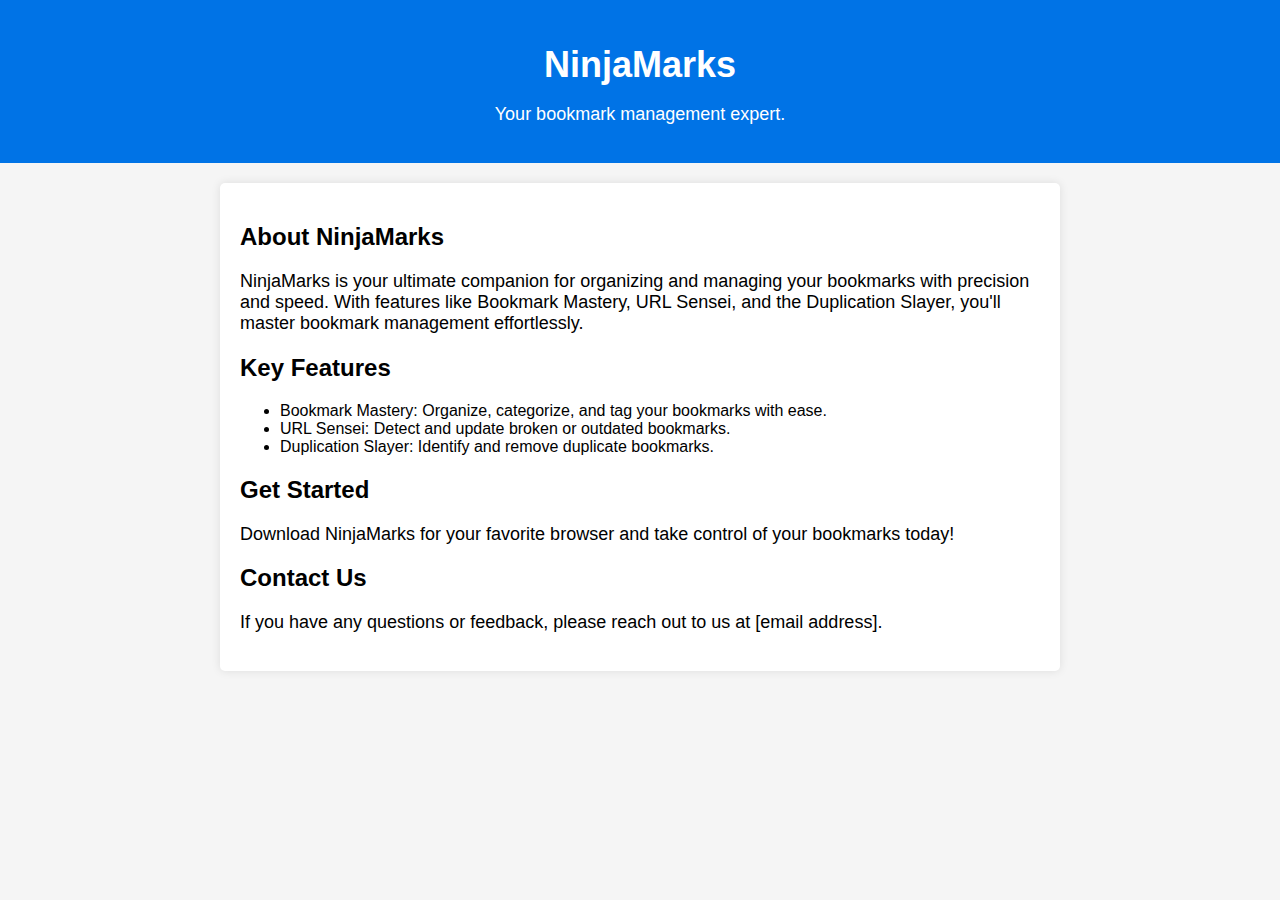
<file: html/index.html>
<!DOCTYPE html>
<html lang="en">
<head>
    <meta charset="UTF-8">
    <meta name="viewport" content="width=device-width, initial-scale=1.0">
    <title>NinjaMarks - Your bookmark management expert</title>
    <link rel="stylesheet" href="/css/index.css"> <!-- Add the link to your stylesheet here -->
</head>
<body>
    <header>
        <h1>NinjaMarks</h1>
        <p>Your bookmark management expert.</p>
    </header>
    <div class="container">
        <h2>About NinjaMarks</h2>
        <p>NinjaMarks is your ultimate companion for organizing and managing your bookmarks with precision and speed. With features like Bookmark Mastery, URL Sensei, and the Duplication Slayer, you'll master bookmark management effortlessly.</p>

        <h2>Key Features</h2>
        <ul>
          <li>Bookmark Mastery: Organize, categorize, and tag your bookmarks with ease.</li>
          <li>URL Sensei: Detect and update broken or outdated bookmarks.</li>
          <li>Duplication Slayer: Identify and remove duplicate bookmarks.</li>
          <!-- Add more features here -->
        </ul>

        <h2>Get Started</h2>
        <p>Download NinjaMarks for your favorite browser and take control of your bookmarks today!</p>

        <h2>Contact Us</h2>
        <p>If you have any questions or feedback, please reach out to us at [email address].</p>
    </div>
</body>
</html>
</file>
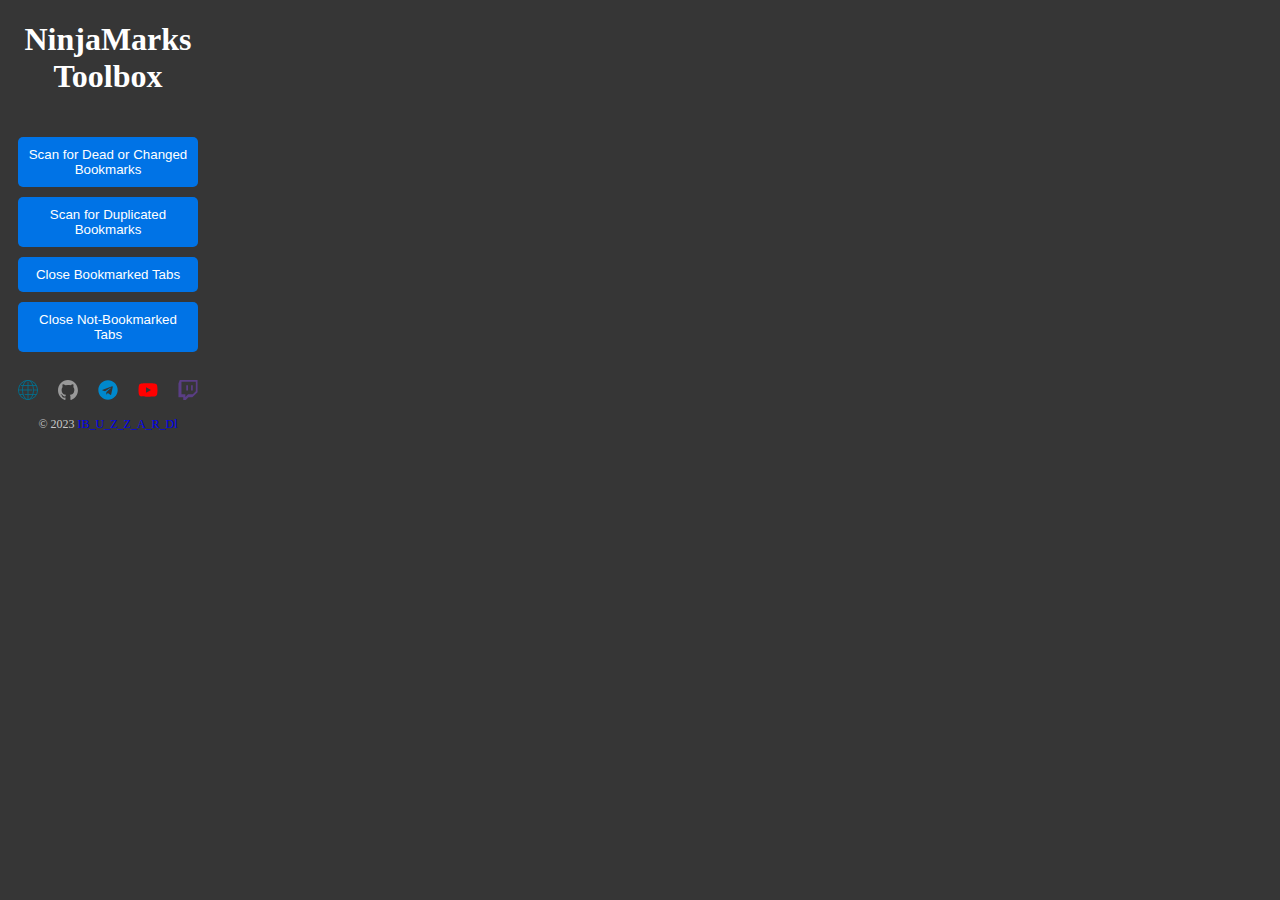
<file: popup/popup.html>
<!DOCTYPE html>
<html lang="en-US">

<head>
  <meta charset="UTF-8">
  <meta name="viewport" content="width=device-width, initial-scale=1">
  <meta name="author" content="IB_U_Z_Z_A_R_Dl">
  <title>NinjaMarks Toolbox</title>
  <link rel="shortcut icon" href="../images/favicon.ico" type="image/x-icon">
  <link rel="icon" href="../images/favicon.ico" type="image/x-icon">
  <link rel="stylesheet" href="../css/styles.css">
  <link rel="stylesheet" href="popup.css">
</head>

<body>
  <h1>NinjaMarks Toolbox</h1>

  <div class="toolbox">
    <button id="scan-websites">Scan for Dead or Changed Bookmarks</button>
    <button id="scan-duplicates">Scan for Duplicated Bookmarks</button>
    <button id="close-bookmarked-tabs">Close Bookmarked Tabs</button>
    <button id="close-not-bookmarked-tabs">Close Not-Bookmarked Tabs</button>
  </div>

  <div>
    <a class="ico illegal-services" target="_blank" href="https://illegal-services.github.io/Illegal_Services/"></a>
    <a class="ico github" target="_blank" href="https://github.com/Illegal-Services/Illegal_Services"></a>
    <a class="ico telegram" target="_blank" href="https://t.me/illegal_services_forum"></a>
    <a class="ico youtube" target="_blank" href="https://www.youtube.com/illegalservices"></a>
    <a class="ico twitch" target="_blank" href="https://www.twitch.tv/ib_u_z_z_a_r_dl"></a>
  </div>

  <footer>
    <p>
      &copy; 2023 <a href="https://github.com/Illegal-Services" target="_blank">IB_U_Z_Z_A_R_Dl</a><br>
    </p>
  </footer>

  <script type="module" src="popup.js"></script>
</body>

</html>
</file>
<file: css/index.css>
body {
  font-family: Arial, sans-serif;
  margin: 0;
  padding: 0;
  background-color: #f5f5f5;
}

header {
  background-color: #0073e6;
  color: #fff;
  padding: 20px;
  text-align: center;
}

h1 {
  font-size: 36px;
  margin-bottom: 10px;
}

p {
  font-size: 18px;
}

.container {
  max-width: 800px;
  margin: 20px auto;
  padding: 20px;
  background-color: #fff;
  border-radius: 5px;
  box-shadow: 0 0 10px rgba(0, 0, 0, 0.1);
}
</file>
<file: css/styles.css>
/* Global CSS file used for styling the different pages of the website */

html, header, body, footer {
  color: #ffffff;
  background-color: #363636;
  text-align: center;
}

a {
  text-decoration: none;
}

footer {
  font-size: 13px;
  color: #c8c8c8;
}

.content {
  font-weight: bold;
}

.illegal-services-logo {
  width: 128px;
  height: 128px;
}

.ico {
  line-height: 1;
  margin: 8px;
  font-size:20px;
  width: 1em;
  height: 1em;
  overflow: visible;
}
.ico.illegal-services {
  content: url("../svgs/globe.svg");
}
.ico.github {
  content: url("../svgs/github.svg");
}
.ico.telegram {
  content: url("../svgs/telegram.svg");
}
.ico.youtube {
  content: url("../svgs/youtube.svg");
}
.ico.twitch {
  content: url("../svgs/twitch.svg");
}
</file>
<file: popup/popup.css>
body {
  width: 200px;
}

.toolbox {
  text-align: center;
  padding: 10px;
}

button {
  display: block;
  width: 100%;
  margin: 10px 0;
  padding: 10px;
  background-color: #0073e6;
  color: #fff;
  border: none;
  cursor: pointer;
  border-radius: 5px;
}

button:hover {
  background-color: #005bbf;
}

footer {
  text-align: center;
  font-size: 12px;
}

footer p {
  margin: 5px;
}
</file>
